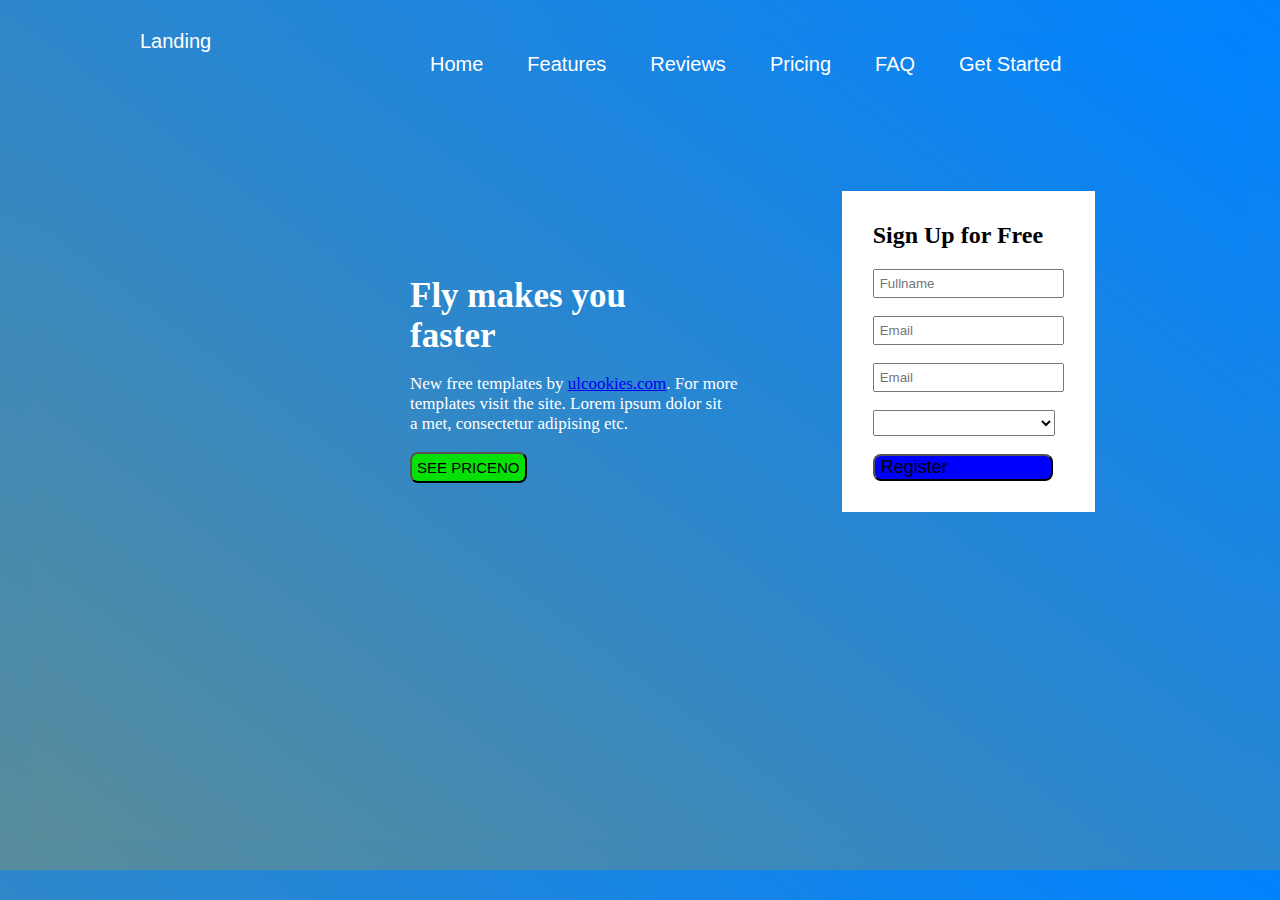
<file: index.html>
<!DOCTYPE html>
<html lang="en">
<head>
    <meta charset="UTF-8">
    <meta name="viewport" content="width=device-width, initial-scale=1.0">
    <title>Document</title>
    <link rel="stylesheet" href="./style.css">
</head>

<body>
    
    <div class="parent">
        <div class="logo">
            <li>Landing</li>
        </div>

        <div class="menu">
            <ul>
                <li>Home</li>
                <li>Features</li>
                <li>Reviews</li>
                <li>Pricing</li>
                <li>FAQ</li>
                <li>Get Started</li>
            </ul>
        </div> 
        <br>
        
        <div class="menu2">
            <h2 id="head1">Fly makes you <br>faster</h2><br><br>
            <p>New free templates by <a href="https://ulcookies.com">
            ulcookies.com</a>. For more <br>templates visit the site. 
            Lorem ipsum dolor sit <br>a met, consectetur adipising
            etc.</p> 
            <br> 
            <br>
            <input class="but" type="button" value="SEE PRICENO">             
        </div>
        
        <div class="menu1">
            <form action="">
                <h2>Sign Up for Free</h2>
                <input type="text" placeholder="Fullname">
                <br>
                <br>
                <input type="email" placeholder="Email">
                <br><br>
                <input type="email" placeholder="Email">
                <br>
                <br>
                <select name="type" id="select1"></select><br><br>
                <button id="but1">Register</button>
            </form>
        </div>
    </div>
   
</body>
</html>
</file>
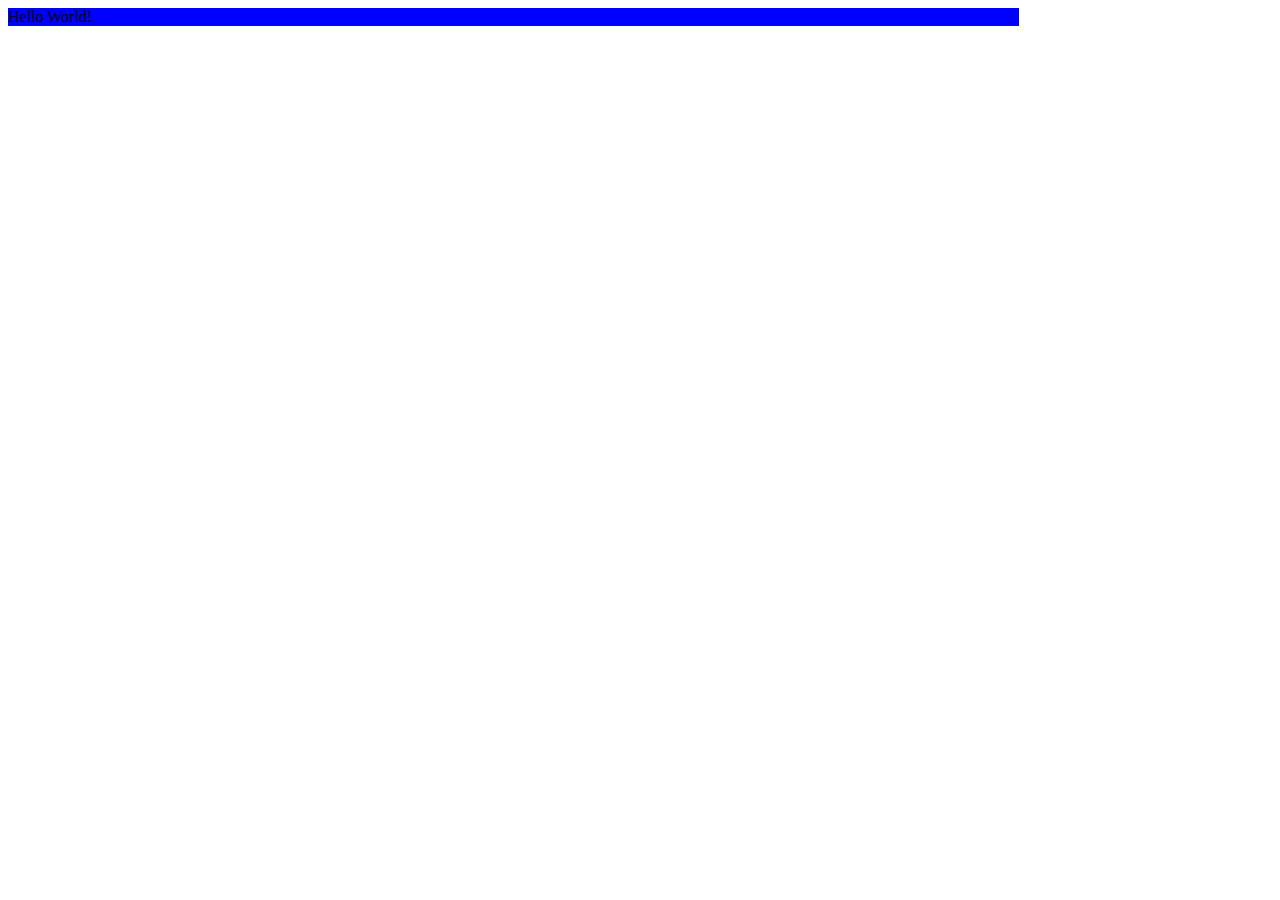
<file: media.html>
<!DOCTYPE html>
<html lang="en">
<head>
    <meta charset="UTF-8">
    <meta name="viewport" content="width=device-width, initial-scale=1.0">
    <title>Document</title>
    <style>
        @media screen and (max-width:600px) {
            body{
            background-color: antiquewhite;
        }
        } 
        div{
            width: 80%;
            background-color: blue;
        }
        
    </style>
</head>
<body>
    <div>
        Hello World!
    </div>
</body>
</html>
</file>
<file: style.css>
body{
    margin: 30px;
    padding: 0;
    background: rgba(0,200,255,1);
    background: linear-gradient(37deg,rgb(88, 140, 155)0%,rgba(0,130,255,1)100%);
}
.parent{
    height: 90vh;
    background: rgba(0,200,255,1);
    background: linear-gradient(37deg,rgb(88, 140, 155)0%,rgba(0,130,255,1)100%);
}
.logo{
    display: inline;
    color: white;
    margin-left: 100px;
    font-size: 20px;
    font-family: 'Gill Sans', 'Gill Sans MT', Calibri, 'Trebuchet MS', sans-serif;
}
ul{
    display: inline;
    
}
li{
    display: inline;
    color: white;
    padding: 10px;
    margin-right: 20px;
    font-size: 20px;
    font-family: 'Gill Sans', 'Gill Sans MT', Calibri, 'Trebuchet MS', sans-serif;
}
li:hover{
    border: 1px solid white;
    cursor: pointer;
}
.menu{
    display: inline-block;
    margin-left: 350px;
}
.menu2{
    display: inline-block;
    margin-top: 200px;
    margin-left: 380px;
    
}
#head1{
    display: inline;
    color: white;
    font-family: g;
    font-size: 35px;
}
p{
    display: inline;
    color: white;
    font-family: Georgia, 'Times New Roman', Times, serif;
    font-size: 17px;
}
.but{
    border-radius: 8px;
    display: inline;
    font-size: 15px;
    cursor: pointer;
    text-align: center;
    background-color: rgb(6, 224, 6);
    
}
.menu1{
    display: inline-block;
    background-color: white;
    border: 1px solid white;
    padding: 30px;
    padding-top: 10px;  
    margin-left: 100px;
}
input{
    padding: 5px;
}
button{
    text-align:center;
    border-radius: 8px;
    font-size: 18px;
    background-color: blue;
    cursor: pointer;
    padding-right: 103px;
    
}
#select1{
    padding-right: 160px;
    padding-top: 7px;
}
</file>
